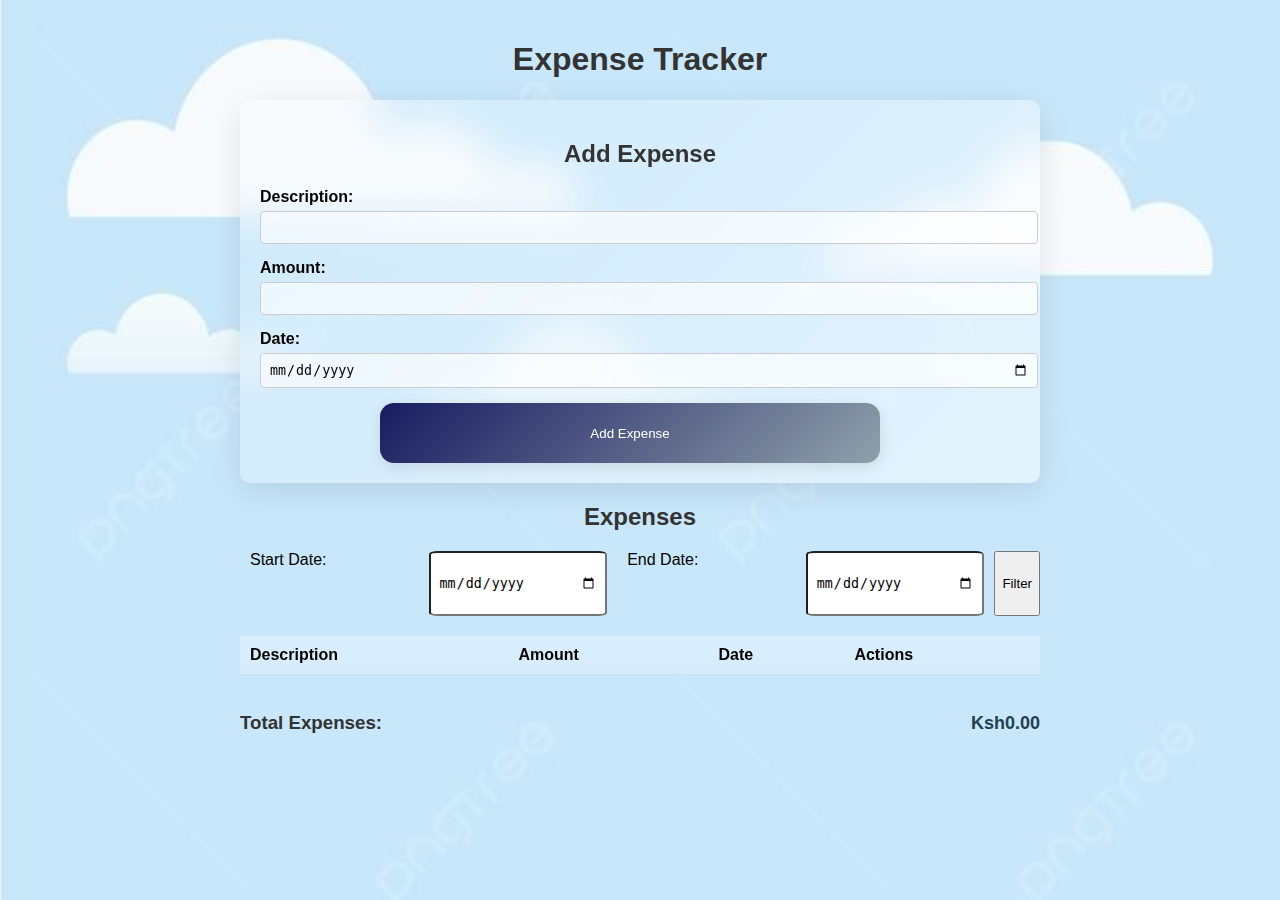
<file: main.html>
<!DOCTYPE html>
<html lang="en">
<head>
  <meta charset="UTF-8">
  <meta name="viewport" content="width=device-width, initial-scale=1.0">
  <title>Expense Tracker</title>
  <link rel="stylesheet" href="style.css">
</head>
<body>
  <div class="container">
    <h1>Expense Tracker</h1>
    <div class="expense-form">
      <h2>Add Expense</h2>
      <form id="expense-form">
        <div class="form-group">
          <label for="description">Description:</label>
          <input type="text" id="description" name="description" required>
        </div>
        <div class="form-group">
          <label for="amount">Amount:</label>
          <input type="number" id="amount" name="amount" step="0.01" required>
        </div>
        <div class="form-group">
          <label for="date">Date:</label>
          <input type="date" id="date" name="date" required>
        </div>
        <button type="submit">Add Expense</button>
      </form>
    </div>
    <div class="expense-list">
      <h2>Expenses</h2>
      <div class="filter-container">
        <label for="start-date">Start Date:</label>
        <input type="date" id="start-date">
        <label for="end-date">End Date:</label>
        <input type="date" id="end-date">
        <button id="filter-btn">Filter</button>
      </div>
      <table id="expense-table">
        <thead>
          <tr>
            <th>Description</th>
            <th>Amount</th>
            <th>Date</th>
            <th>Actions</th>
          </tr>
        </thead>
        <tbody></tbody>
      </table>
      <div class="total-container">
        <h3>Total Expenses:</h3>
        <p id="total-amount">Ksh0.00</p>
      </div>
    </div>
  </div>
  <script src="script.js"></script>
</body>
</html>
</file>
<file: style.css>
/* General Styles */
body {
    font-family: Arial, sans-serif;
    margin: 0;
    padding: 0;
    background: linear-gradient(135deg, #e0e0e0, #f0f0f0);
    background-image: url(Investment\ And\ Financial\ Management\ Background\ Wallpaper\ Image\ For\ Free\ Download\ -\ Pngtree.jpeg) ;
    background-repeat: no-repeat;
    background-size: 100%;
  
  }
  
  .container {
    max-width: 800px;
    margin: 0 auto;
    padding: 20px;
  }
  
  h1, h2, h3 {
    text-align: center;
    color: #333;
  }
  
  /* Expense Form Styles */
  .expense-form {
    background: linear-gradient(135deg, rgba(255, 255, 255, 0.1), rgba(255, 255, 255, 0.5));
    backdrop-filter: blur(20px);
    padding: 20px;
    border-radius: 10px;
    box-shadow: 0 8px 32px 0 rgba(0, 0, 0, 0.1);
  }
  
  .form-group {
    margin-bottom: 15px;
  }
  
  .form-group label {
    display: block;
    font-weight: bold;
    margin-bottom: 5px;
  }
  
  .form-group input {
    width: 100%;
    padding: 8px;
    border: 1px solid #ccc;
    border-radius: 4px;
    background-color: rgba(255, 255, 255, 0.5);
    backdrop-filter: blur(10px);
    
  }
  
  .expense-form button {
    display: block;
    width: 500px;
    height: 60px;
    padding: 10px;
    background: linear-gradient(135deg, #181c61, #90a0aa);
    color: #fff;
    border: none;
    border-radius: 14px;
    cursor: pointer;
    box-shadow: 0 4px 16px 0 rgba(0, 0, 0, 0.1);
margin-left: 120px; 

}
button:hover
  
  /* Expense List Styles */
  .expense-list {
    background: linear-gradient(135deg, rgba(255, 255, 255, 0.1), rgba(255, 255, 255, 0.5));
    backdrop-filter: blur(20px);
    padding: 20px;
    border-radius: 10px;
    box-shadow: 0 8px 32px 0 rgba(0, 0, 0, 0.1);
    margin-top: 20px;
  }
  
  .filter-container {
    display: flex;
    justify-content: center;
    margin-bottom: 20px;
  }
  
  .filter-container label,
  .filter-container input,

  #filter-container button {
    margin: 0 10px;
    width: 500px;
  }
  
  #expense-table {
    width: 100%;
    border-collapse: collapse;
  }
  
  #expense-table th,
  #expense-table td {
    padding: 10px;
    text-align: left;
    border-bottom: 1px solid rgba(40, 34, 85, 0.1);
  }
  
  #expense-table th {
    background-color: rgba(255, 255, 255, 0.3);
    backdrop-filter: blur(10px);
  }
  
  .total-container {
    display: flex;
    justify-content: space-between;
    align-items: center;
    margin-top: 20px;
  }
  
  .total-container h3 {
    margin: 0;
  }
  
  .total-container p {
    font-size: 18px;
    font-weight: bold;
    color: #1f4153;
  }
  #end-date{
    border-radius: 5%;
    height: 5vh;
    padding: 8px;
  }
  #start-date{
    border-radius: 5%;
    height: 5vh;
    padding: 8px;
  }
</file>
